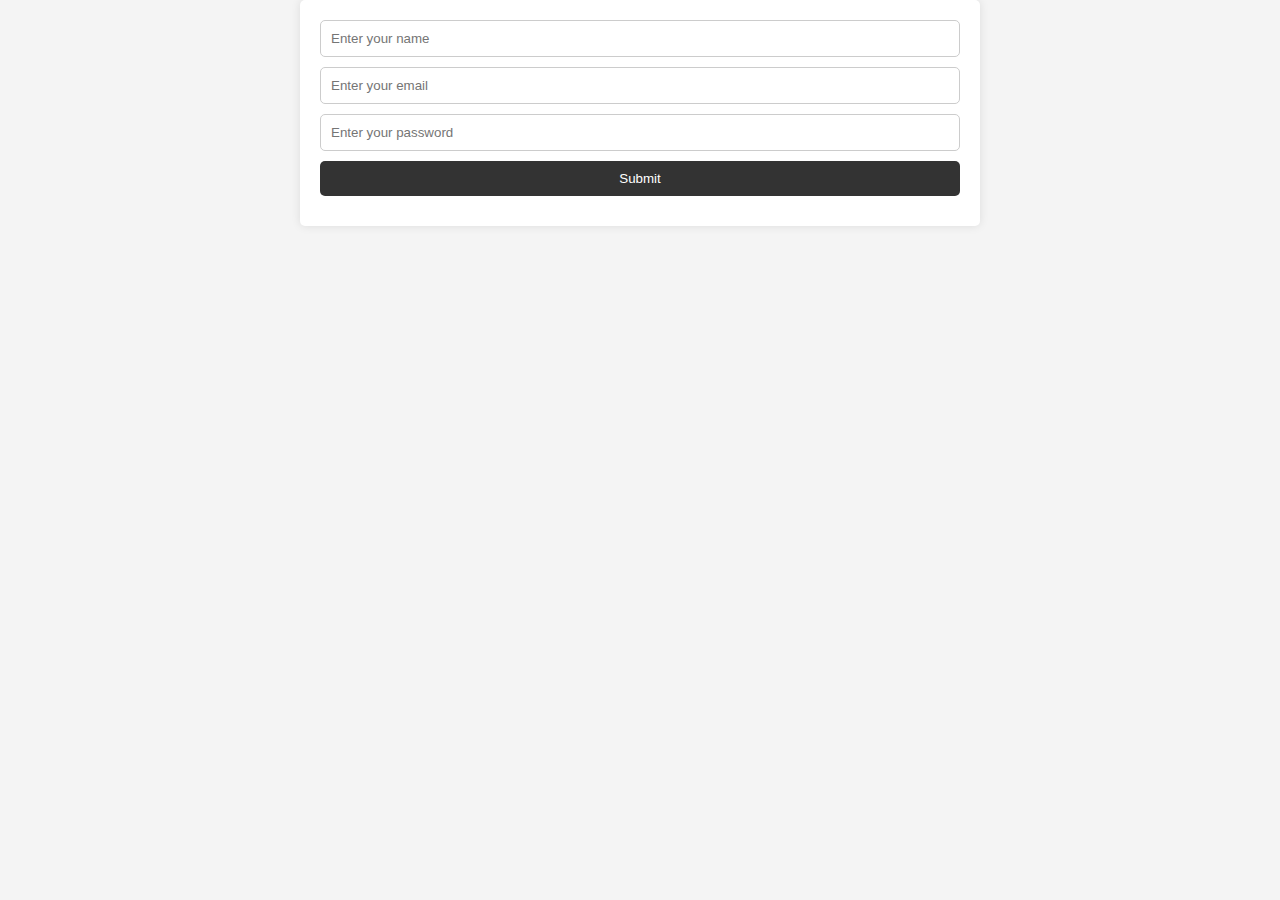
<file: he.html>
<!DOCTYPE html>
<html lang="en">
<head>
    <meta charset="UTF-8">
    <meta name="viewport" content="width=device-width, initial-scale=1.0">
    <link rel="stylesheet" href="./dummy.css">
    <title>Document</title>
</head>
<body>
    <form action="">
        <input type="text" name="name" id="name" placeholder="Enter your name">
        <input type="email" name="email" id="email" placeholder="Enter your email">
        <input type="password" name="password" id="password" placeholder="Enter your password">
        <input type="submit" value="Submit">
    </form>
</body>
</html>
</file>
<file: dummy.css>
body{
    font-family: Arial, sans-serif;
    background-color: #f4f4f4;
    margin: 0;
    padding: 0;
}
form{
    width: 50%;
    margin: 0 auto;
    padding: 20px;
    background-color: #fff;
    border-radius: 5px;
    box-shadow: 0 0 10px rgba(0, 0, 0, 0.1);
}
input{
    width: 100%;
    margin-bottom: 10px;
    padding: 10px;
    box-sizing: border-box;
    border: 1px solid #ccc;
    border-radius: 5px;
}
input[type="submit"]{
    background-color: #333;
    color: #fff;
    border: none;
    cursor: pointer;
}


input[type="text"]{
    color:red;
}
</file>
